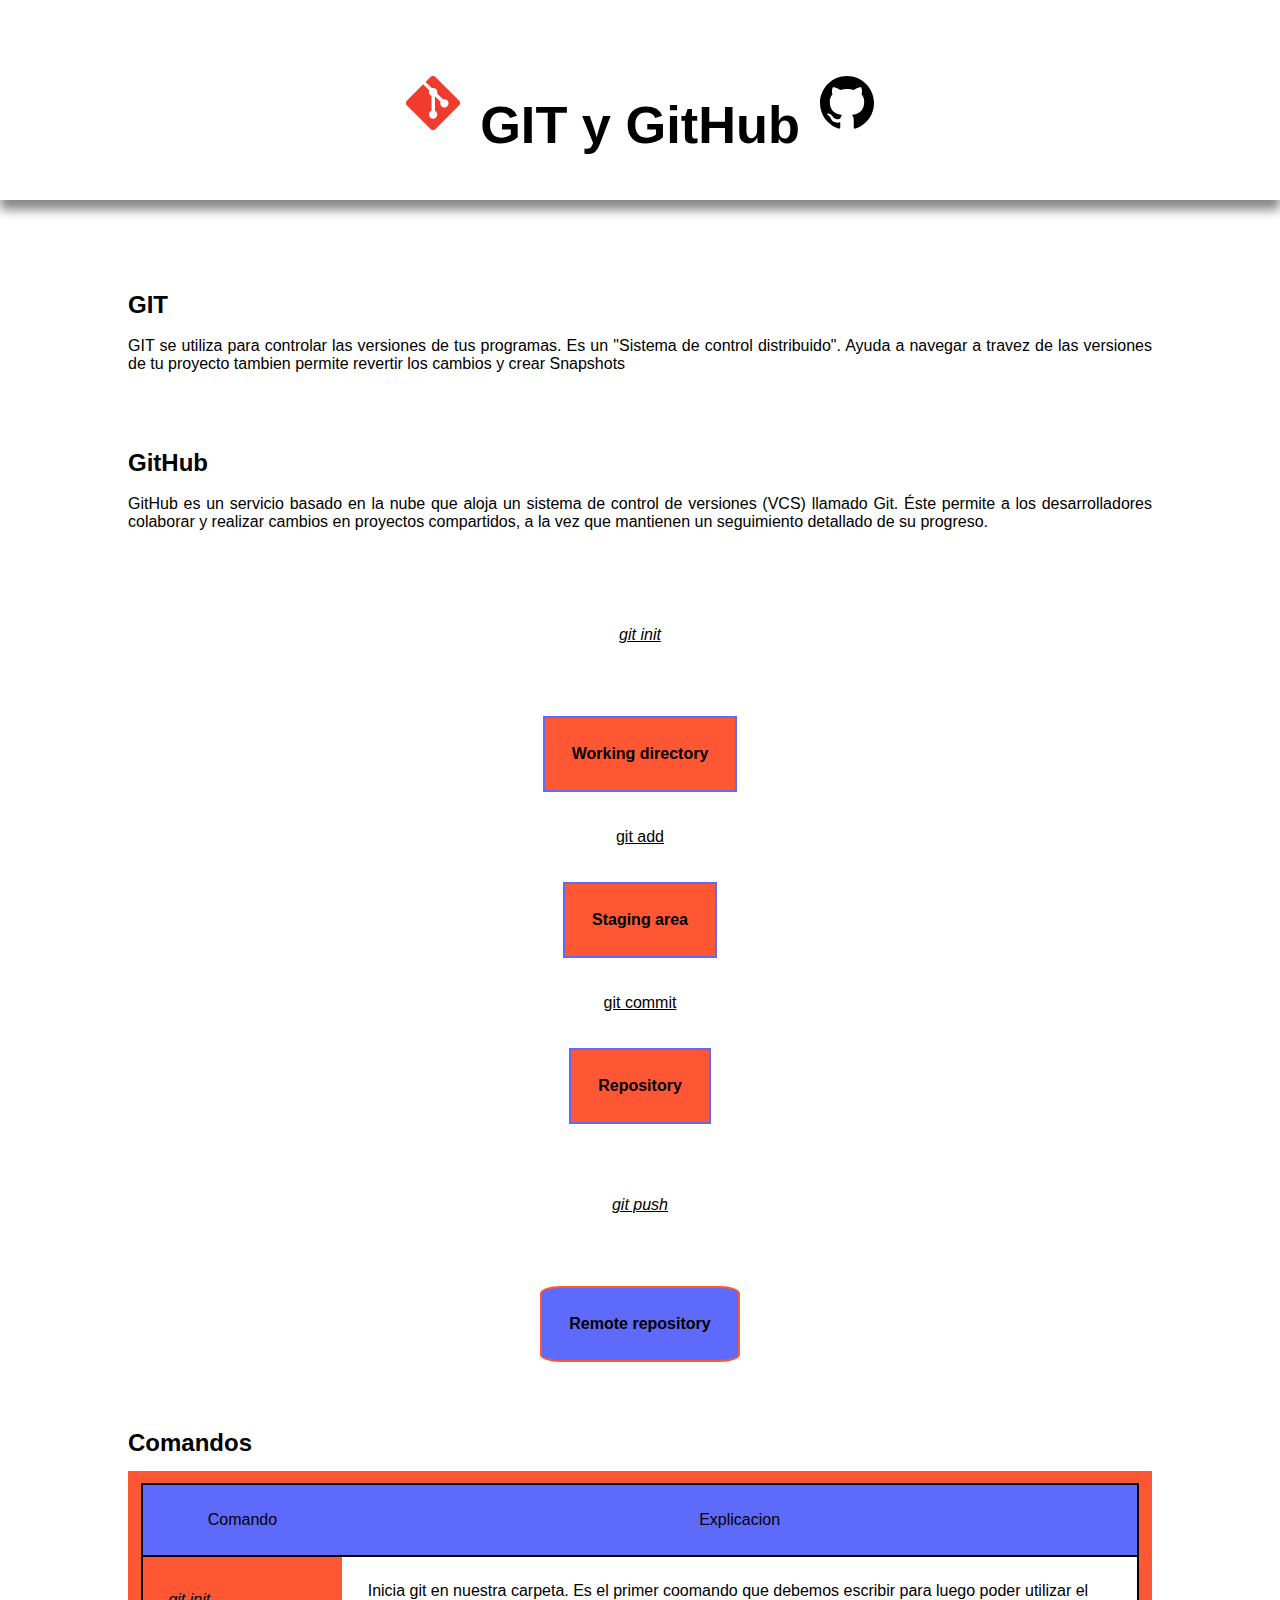
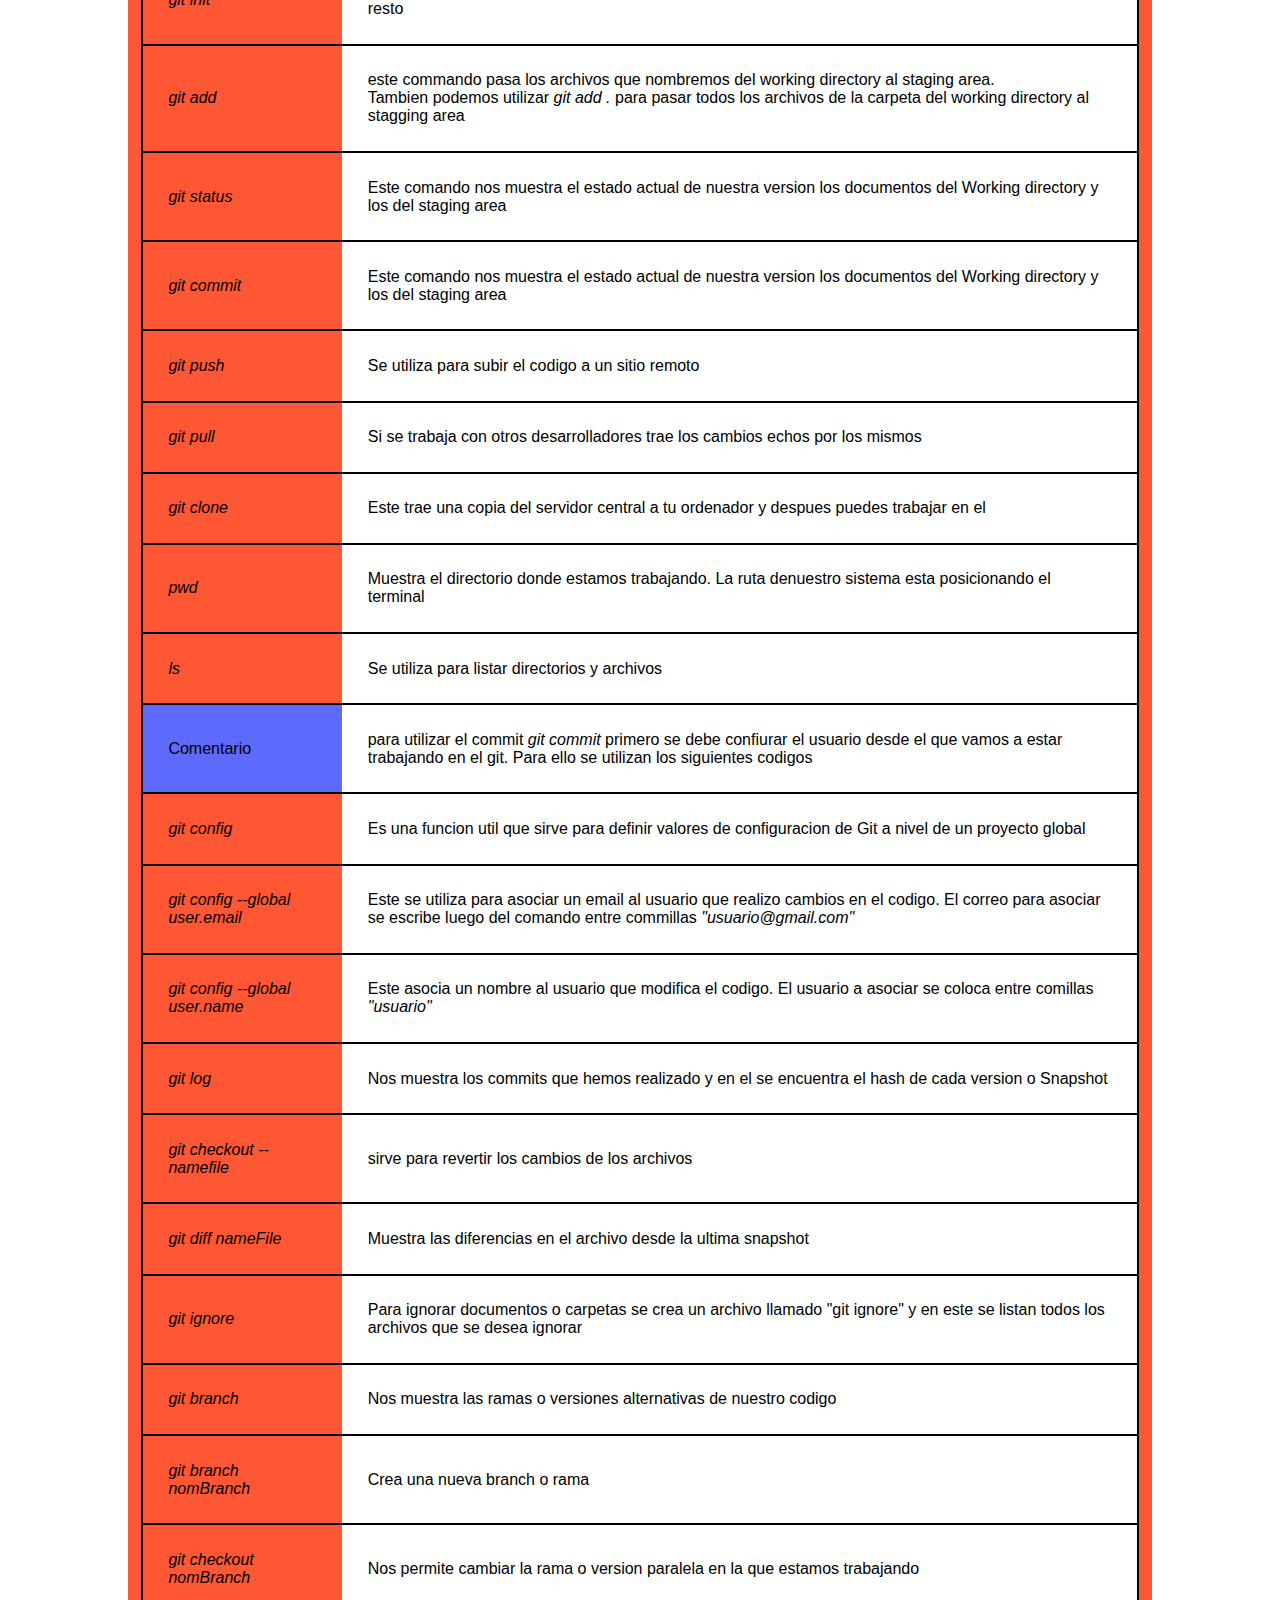
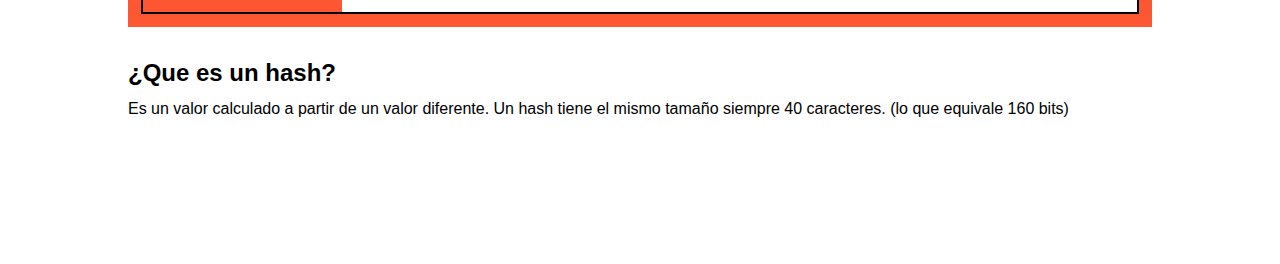
<file: GIT_notebook/git.html>
<!DOCTYPE html>
<html lang="en">
<head>
    <meta charset="UTF-8">
    <meta http-equiv="X-UA-Compatible" content="IE=edge">
    <meta name="viewport" content="width=device-width, initial-scale=1.0">
    <link rel="stylesheet" href="git.css">
    <title>GIT</title>
</head>
<body>
    <header>
        <div class="header__title">
            <img src="svg_git.svg" alt="" class="header__logo">
            <h1>GIT y GitHub</h1>
            <img src="svg_github.svg" alt="" class="header__logo">
        </div>
    </header>
    <main class="main">
        <div class="git">
            <h2>GIT</h2>
            <div class="explicacion">
            GIT se utiliza para controlar las versiones de tus programas. 
            Es un "Sistema de control distribuido". Ayuda a navegar a travez 
            de las versiones de tu proyecto tambien permite revertir los 
            cambios y crear Snapshots

            </div>
        </div>
        <div class="gitHub">
            <h2>GitHub</h2>
            <div class="explicacion"> 
            GitHub es un servicio basado en la nube que aloja un sistema 
            de control de versiones (VCS) llamado Git. Éste permite a los 
            desarrolladores colaborar y realizar cambios en proyectos 
            compartidos, a la vez que mantienen un seguimiento detallado 
            de su progreso.
            </div>
        </div>
        <div class="main__grafic">
            <div class="grafic1__gitInit comands">git init</div>
            <div class="grafic1__areas">Working directory</div>
            <div class="grafic1__gitAdd comands">git add</div>
            <div class="grafic1__areas">Staging area</div>
            <div class="grafic1__gitCommit comands">git commit</div>
            <div class="grafic1__areas">Repository</div>
            <div class="grafic1__gitPush comands">git push</div>
            <div class="grafic1__areas remote">Remote repository</div>

        </div>
        <div class="main__comands">
            <h2>Comandos</h2>
        <div class = "comands__table">
            <table>
                <thead>
                <tr> <td> Comando </td> <td>Explicacion</td> </tr>
                </thead>
                <tbody>
                    <tr> <td><em>git init</em></td> <td>Inicia git en nuestra carpeta. Es el primer coomando que debemos escribir para luego poder utilizar el resto</td> </tr>
                    <tr> <td><em>git add</em></td> <td>este commando pasa los archivos que nombremos del working directory al staging area. <br> Tambien podemos utilizar <em> git add .</em> para pasar todos los archivos de la carpeta del working directory al stagging area </td> </tr>
                    <tr> <td><em>git status</em></td> <td>Este comando nos muestra el estado actual de nuestra version los documentos del Working directory y los del staging area</td> </tr>
                    <tr> <td><em>git commit</em></td> <td>Este comando nos muestra el estado actual de nuestra version los documentos del Working directory y los del staging area</td> </tr>
                    <tr> <td><em>git push</em></td> <td>Se utiliza para subir el codigo a un sitio remoto</td> </tr>
                    <tr> <td><em>git pull</em></td> <td>Si se trabaja con otros desarrolladores trae los cambios echos por los mismos</td> </tr>
                    <tr> <td><em>git clone</em></td> <td>Este trae una copia del servidor central a tu ordenador y despues puedes trabajar en el</td> </tr>
                    <tr> <td><em>pwd</em></td> <td>Muestra el directorio donde estamos trabajando. La ruta denuestro sistema esta posicionando el terminal</td> </tr>
                    <tr> <td><em>ls</em></td> <td>Se utiliza para listar directorios y archivos</td> </tr>
                    <Tr><td class="coment">Comentario</td><td class="coment">para utilizar el commit <em>git commit</em> primero se debe confiurar el usuario desde el que vamos a estar trabajando en el git. Para ello se utilizan los siguientes codigos</td></Tr>
                    <tr> <td><em>git config</em></td> <td>Es una funcion util que sirve para definir valores de configuracion de Git a nivel de un proyecto global</td> </tr>
                    <tr> <td><em>git config --global user.email </em></td><td> Este se utiliza para asociar un email al usuario que realizo cambios en el codigo. El correo para asociar se escribe luego del comando entre commillas <em>"usuario@gmail.com"</em></td> </tr>
                    <tr> <td><em>git config --global user.name</em></td> <td> Este asocia un nombre al usuario que modifica el codigo. El usuario a asociar se coloca entre comillas <em>"usuario"</em></td> </tr>
                    <tr> <td><em>git log</em></td> <td>Nos muestra los commits que hemos realizado y en el se encuentra el hash de cada version o Snapshot </td> </tr>
                    <tr> <td><em>git checkout --namefile</em></td><td>sirve para revertir los cambios de los archivos</td></tr>
                    <tr> <td><em>git diff nameFile</em></td><td>Muestra las diferencias en el archivo desde la ultima snapshot</td></tr>
                    <tr> <td><em>git ignore</em></td><td> Para ignorar documentos o carpetas se crea un archivo llamado "git ignore" y en este se listan todos los archivos que se desea ignorar </td></tr>
                    <tr> <td><em>git branch</em></td><td> Nos muestra las ramas o versiones alternativas de nuestro codigo </td></tr>
                    <tr> <td><em>git branch nomBranch</em></td><td>Crea una nueva branch o rama </td></tr>
                    <tr> <td><em>git checkout nomBranch</em></td><td>Nos permite cambiar la rama o version paralela en la que estamos trabajando </td></tr>
                    
                </tbody>
                </table> 

        </div>

        </div>
        <div class="explicacion"> 
                <h2>¿Que es un hash?</h2>
            Es un valor calculado a partir de un valor diferente. 
            Un hash tiene el mismo tamaño siempre 40 caracteres. (lo 
            que equivale 160 bits)
            </div>

    </main>

</body>
</html>
</file>
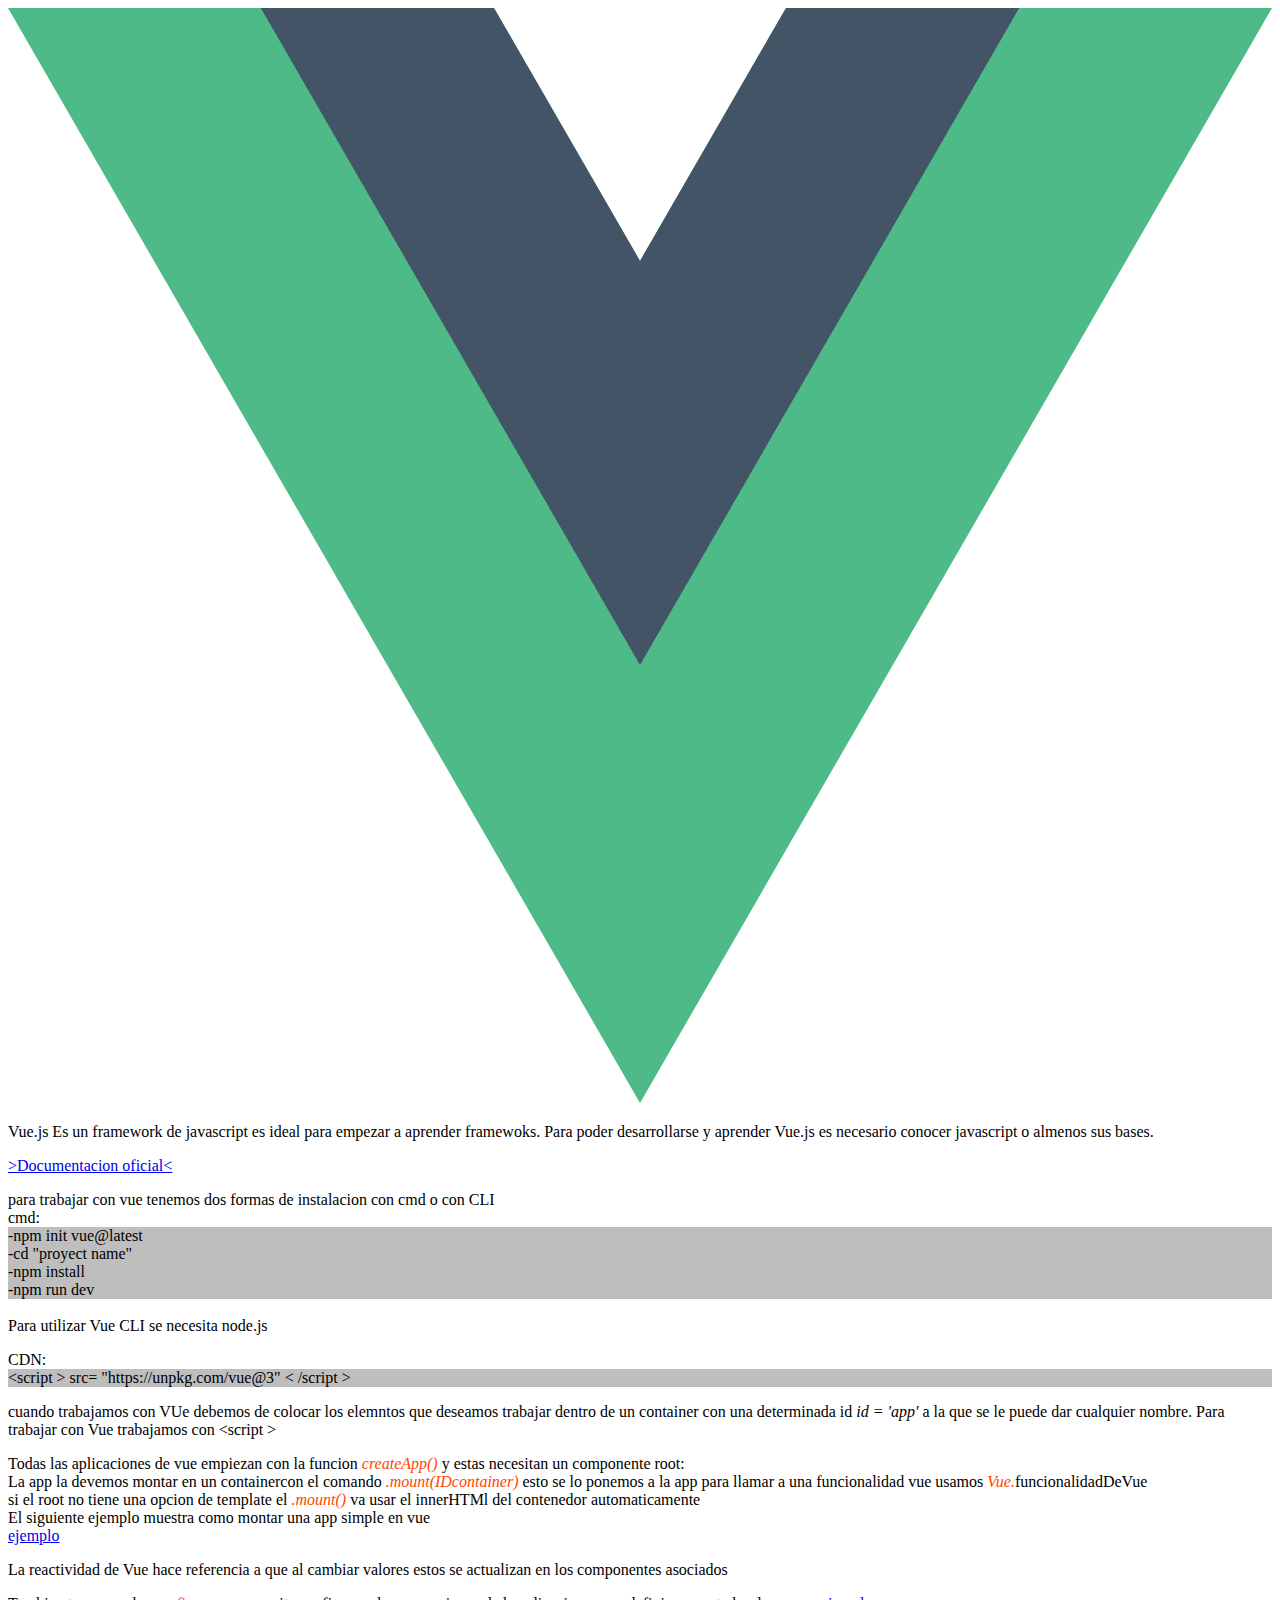
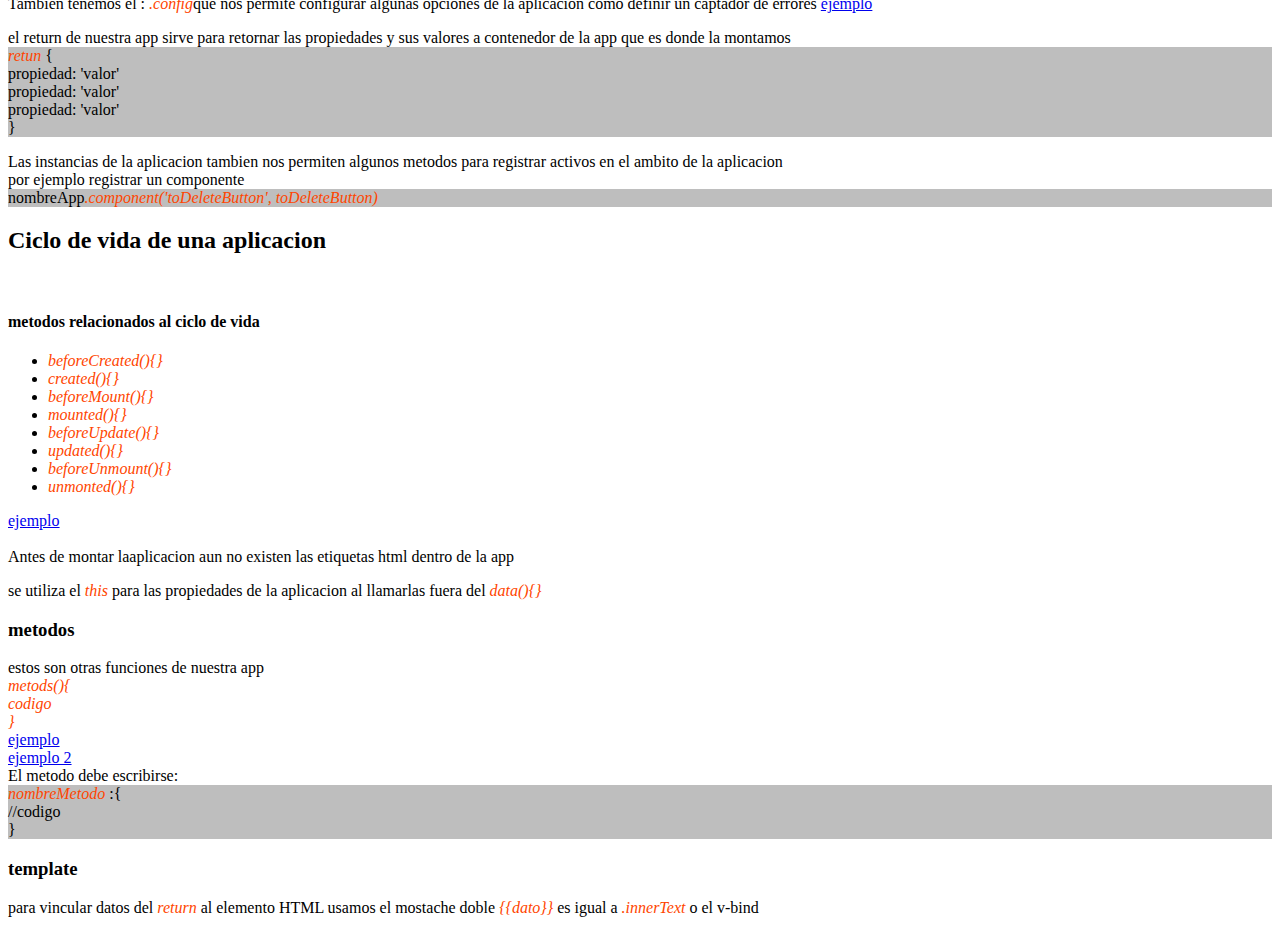
<file: VUE_notebook/vue.html>
<!DOCTYPE html>
<html lang="en">
<head>
    <meta charset="UTF-8">
    <meta http-equiv="X-UA-Compatible" content="IE=edge">
    <meta name="viewport" content="width=device-width, initial-scale=1.0">
    <link rel="stylesheet" href="vue.css">
    <title>Vue.js</title>
</head>
<body>
    <header>
        <img src="vue.svg" alt="">
    </header>
    <main>
        <div class="intoduccion">
            <p>
                Vue.js Es un framework de javascript es ideal 
            para empezar a aprender framewoks. Para poder 
            desarrollarse y aprender Vue.js es necesario conocer 
            javascript o almenos sus bases.
            </p>
            <p>
             <a href="https://vuejs.org/guide/introduction.html">>Documentacion oficial<</a>
            </p>
            <p>
                para trabajar con vue tenemos dos formas de instalacion con cmd 
                o con CLI
                <br>
                cmd:
                <br>
                <output> -npm init vue@latest
                    <br>
                    -cd "proyect name" <br>
                    -npm install <br>
                    -npm run dev
                </output>
                <br>
                Para utilizar Vue CLI se necesita node.js
            </p>
            <p>
                CDN: 
                <br>
                <output><span sp_simbol> <</span><span class="sp_element">script</span><span sp_simbol> > </span> src= <span class="sp_link">"https://unpkg.com/vue@3"</span> <span sp_simbol> <</span> <span class="sp_element"> /script </span> <span sp_simbol> > </span></output>
            </p>
            <p>
                cuando trabajamos con VUe debemos de colocar los elemntos
                que deseamos trabajar dentro de un container con una determinada 
                id <em>id = 'app'</em> a la que se le puede dar cualquier nombre.
                Para trabajar con Vue trabajamos con <span sp_simbol> <</span><span class="sp_element">script</span><span sp_simbol> > </span> 

            </p>
        </div>
        <p>
            Todas las aplicaciones de vue empiezan con la funcion 
            <span class="codex"> createApp()</span> y estas necesitan un componente 
            root:
            <br>
            La app la devemos montar en un containercon el comando <span class="codex">.mount(IDcontainer)</span> esto se lo ponemos a la app 
            para llamar a una funcionalidad vue usamos <span class="codex">Vue.</span>funcionalidadDeVue
            <br>
            si el root no tiene una opcion de template el <span class="codex">.mount()</span> 
            va usar el innerHTMl del contenedor automaticamente
            <br>
            El siguiente ejemplo muestra como montar una app simple en vue
            <br>
            <a href="ejemplos/01_vue.js"> ejemplo</a>
            <p>
                La reactividad de Vue hace referencia a que al cambiar valores estos se actualizan en los componentes asociados
            </p>
            <p>
                Tambien tenemos el :
                <span class="codex"> .config</span>que nos permite configurar 
                algunas opciones de la aplicacion como definir un captador de errores 
                <a href="ejemplos/02_vue.js">ejemplo</a>
            </p>
            <p>
                el return de nuestra app sirve para retornar las propiedades 
                y sus valores a contenedor de la app que es donde la montamos
                <br>
                <output> <span class="codex">retun</span> {
                    <br>
                    <span class="sp_prop"> propiedad:</span> <span class="sp_string"> 'valor'</span>
                    <br>
                    <span class="sp_prop"> propiedad:</span> <span class="sp_string"> 'valor'</span>
                    <br>
                    <span class="sp_prop"> propiedad:</span> <span class="sp_string"> 'valor'</span>
                    <br>
                }
                
                </output>
            </p>
            <p>
                Las instancias de la aplicacion tambien nos 
                permiten algunos metodos para registrar activos en el ambito 
                de la aplicacion <br> por ejemplo registrar un componente <br> 
                <output> nombreApp<span class="codex">.component(<span class="sp_string">'toDeleteButton'</span>, toDeleteButton)</span></output>
            </p>
        </p>
        <h2>Ciclo de vida de una aplicacion</h2>
        <br>
        <p>
            <h4>metodos relacionados al ciclo de vida</h4>
            
            <ul>
                <li><span class="codex">beforeCreated(){}</span></li>
                <li><span class="codex">created(){}</span></li>
                <li><span class="codex">beforeMount(){}</span></li>
                <li><span class="codex">mounted(){}</span></li>
                <li><span class="codex">beforeUpdate(){}</span></li>
                <li><span class="codex">updated(){}</span></li>
                <li><span class="codex">beforeUnmount(){}</span></li>
                <li><span class="codex">unmonted(){}</span></li>

            </ul>
            <a href="ejemplos/03_vue.js">ejemplo</a>
            <br>
            <br>
        Antes de montar laaplicacion aun no existen las etiquetas 
        html dentro de la app
        </p>
        <p>
            se utiliza el <span class="codex">this</span> para las propiedades 
            de la aplicacion al llamarlas fuera del <span class="codex">data(){}</span> 

        </p>
        <p>
            <h3>metodos</h3>
            estos son otras funciones de nuestra app <br>
            <span class="codex"> metods(){ <br>codigo <br> } </span> <br>
            <a href="ejemplos/04_vue.js">ejemplo</a>
            <br>
            <a href="ejemplos/05_vue.js">ejemplo 2</a>
            <br>
            El metodo debe escribirse: <br>
            
            <output> <span class="codex">nombreMetodo </span><span class="sp_simbol">:</span>{ <br> <span class="sp_coment">//codigo</span> <br> }</output>
            </span>
        </p>
        <h3>template</h3>
        <p>
            para vincular datos del <span class="codex"> return </span> al elemento HTML 
            usamos el mostache doble <span class="codex">{{dato}}</span>
            es igual a <span class="codex">.innerText</span> o el v-bind
        </p>
    </main>
    
    
</body>
</html>
</file>
<file: GIT_notebook/git.css>
:root{
    --primero: #FF5733;
    --segundo: #5E6AFC;
    --blanco: #fff;
    --negro: #000;
}
*
{
    padding: 0;
    margin: 0;
    font-family: Arial, Helvetica, sans-serif;
}
header
{
    display: flex;
    align-items: center;
    justify-content: center;
    color: var(--negro);
    margin-top: 0;
    background-color: var(--blanco);
    box-shadow: 0px 10px 10px #888888;
}
h2
{
    margin:1.5vh 0;
}
.header__title
{
    margin: 5vh;
    margin-top: 7vh;
    font-size: calc(1.2vh + 1.2vw);
}
.header__logo
{
    height: calc(2.5vh + 2.5vw);
    display: inline;
    margin: 1vw;
}
h1
{
    display: inline;
}
.main
{
    margin: 10vw;
    margin-top: calc(2.5vh + 2.5vw);
    display: flex;
    flex-direction: column;
}
.git,.gitHub
{
    text-align: justify;
    margin: 2.5vh 0;
}
.main__grafic{
    margin: 2vh;
    margin-bottom: 2vh;
    display: flex;
    flex-direction: column;
    align-items: center;
}
.grafic1__gitInit, .grafic1__gitPush
{
    margin: 4vh;
    font-style: italic;
    align-self: center;
}
.grafic1__areas
{
    padding:3vh;
    background-color: var(--primero);
    margin: 4vh;
    align-self: center;
    border: var(--segundo) solid 2px;
    font-weight: 700;

}
.remote{
    background-color: var(--segundo);
    border: var(--primero) solid 2px;
    border-radius: 10%;

}
.comands__table{
    background-color: var(--primero);
    display: flex;
    justify-items: center;
    align-items: center;
}
.comands
{
    text-decoration: underline;
}
table{
    margin: 1vw;
    background-color: var(--primero);
    border-collapse: collapse;
    border:solid var(--negro) 2px;

}

tr{
    border:solid var(--negro) 2px;
}
td{
   /* border:solid var(--negro) 2px;*/
    padding:2vw;
    background-color: var(--blanco);    
}
thead td{
    background-color: var(--segundo);
    text-align: center;
}
tbody td:first-child{
    background-color: var(--primero);
}
.coment:first-child{
    background-color: var(--segundo) !important;
}
.explicacion
{
    margin: 2vh 0;
}
</file>
<file: VUE_notebook/vue.css>
:root{

}
*{

}
.codex{
    font-style: italic;
    color: orangered;
}
output{
    background-color: rgb(190, 190, 190);
    display:block;
}
</file>
